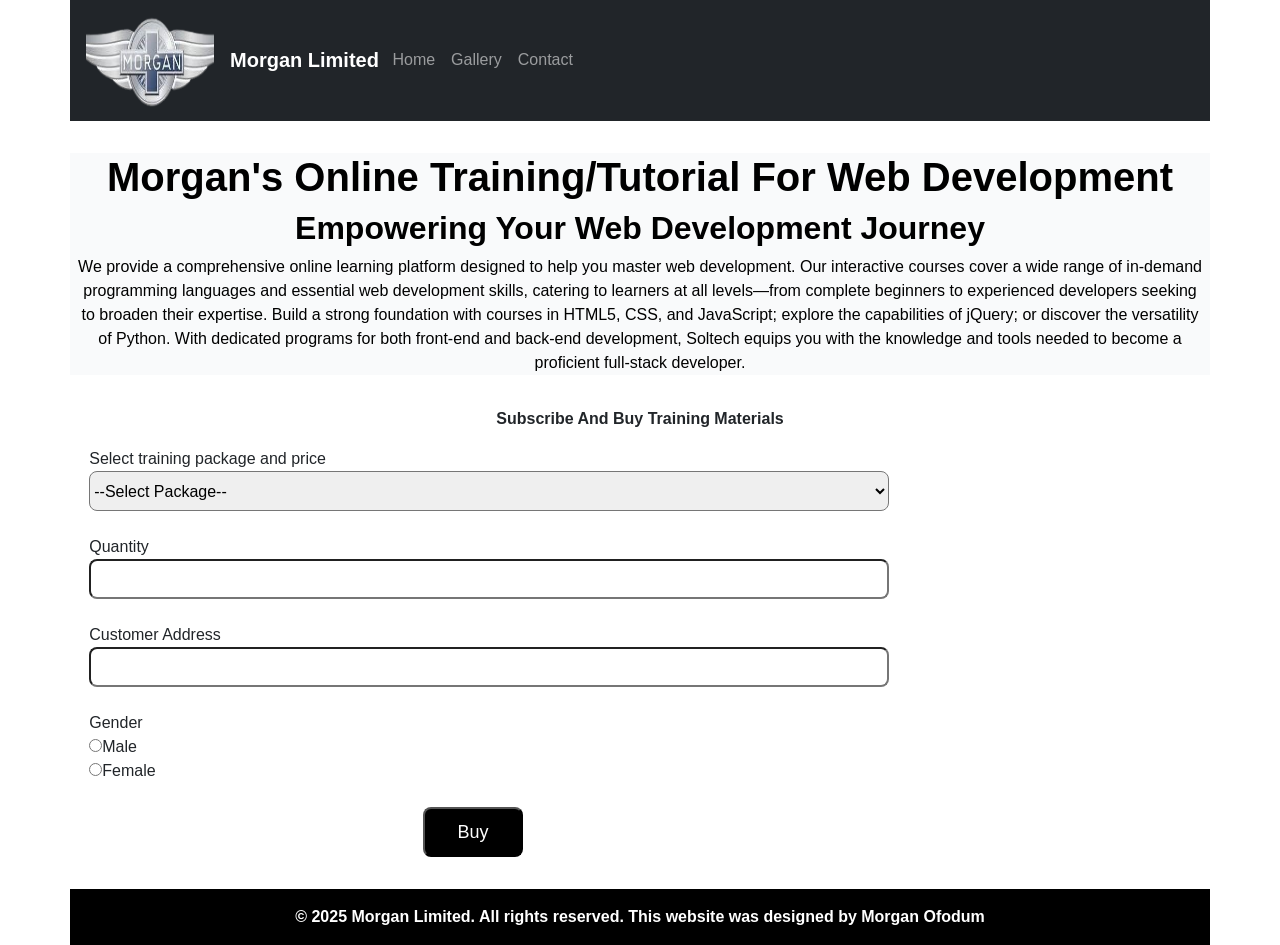
<file: index.html>
<!doctype html>
<html lang="en">
  <head>
    <meta charset="UTF-8" />
    <meta name="viewport" content="width=device-width, initial-scale=1.0" />
    <link
      href="https://api.fontshare.com/v2/css?f[]=general-sans@400,500,600,700&display=swap"
      rel="stylesheet"
    />
    <!-- Latest compiled and minified CSS -->
    <link
      href="https://cdn.jsdelivr.net/npm/bootstrap@5.3.3/dist/css/bootstrap.min.css"
      rel="stylesheet"
    />
    <!-- Latest compiled JavaScript -->
    <script src="https://cdn.jsdelivr.net/npm/bootstrap@5.3.3/dist/js/bootstrap.bundle.min.js"></script>
    <link rel="stylesheet" href="styles/components/purchaseFormDiv.css" />
    <link rel="stylesheet" href="styles/components/foot.css" />
    <link rel="stylesheet" href="styles/components/final.css" />
    <link rel="stylesheet" href="styles/components/header.css" />
    <link rel="stylesheet" href="styles/components/intro.css" />
    <link rel="stylesheet" href="styles/style.css" />
    <title>Morgan Limited</title>
  </head>
  <body>
    <nav class="navbar navbar-expand-sm navbar-dark bg-dark container header">
      <div class="container container-fluid">
        <img
          src="images/logo.png"
          class="navbar-brand header__logo"
          alt="logo"
          id="logo"
        /><a id="logo-anch" class="navbar-brand" href="#"
          ><strong>Morgan Limited</strong></a
        >
        <button
          class="navbar-toggler"
          type="button"
          data-bs-toggle="collapse"
          data-bs-target="#mNavbar"
        >
          <span class="navbar-toggler-icon"></span>
        </button>
        <div class="collapse navbar-collapse" id="mNavbar">
          <ul class="navbar-nav me-auto">
            <li class="nav-item">
              <a
                class="nav-link"
                href="https://mymorgan.morganugochukwu.com/index.html"
                >Home</a
              >
            </li>
            <li class="nav-item">
              <a
                class="nav-link"
                href="https://mymorgan.morganugochukwu.com/gallery.html"
                >Gallery</a
              >
            </li>
            <li class="nav-item">
              <a
                class="nav-link"
                href="https://mymorgan.morganugochukwu.com/contact.html"
                >Contact</a
              >
            </li>
          </ul>
        </div>
      </div>
    </nav>
    <main>
      <section class="intro container gapSpace">
        <h1 class="intro__h1">
          <strong>Morgan's Online Training/Tutorial For Web Development</strong>
        </h1>
        <h2 class="intro__h2">Empowering Your Web Development Journey</h2>
        <p class="intro__p1">
          We provide a comprehensive online learning platform designed to help
          you master web development. Our interactive courses cover a wide range
          of in-demand programming languages and essential web development
          skills, catering to learners at all levels—from complete beginners to
          experienced developers seeking to broaden their expertise. Build a
          strong foundation with courses in HTML5, CSS, and JavaScript; explore
          the capabilities of jQuery; or discover the versatility of Python.
          With dedicated programs for both front-end and back-end development,
          Soltech equips you with the knowledge and tools needed to become a
          proficient full-stack developer.
        </p>
      </section>
      <section class="final container gapSpace">
        <p class="final__p1">Subscribe And Buy Training Materials</p>
        <div>
          <form class="final_form">
            <label class="final__formLabel"
              >Select training package and price</label
            >
            <br />
            <select id="mTrain" name="mDropdown" required>
              <option>--Select Package--</option>
              <option value="20">Starters Package €20</option>
              <option value="50">Professional Package €50</option>
            </select>
            <br /><br />
            <label class="final__formLabel">Quantity</label>
            <br />
            <input type="number" id="pfNumber" required />
            <br /><br />
            <label class="final__formLabel">Customer Address</label>
            <br />
            <input type="text" id="pfAddress" required />
            <br /><br />
            <label class="final__formLabel">Gender</label>
            <br />
            <input type="radio" name="genderButton" id="m" required />Male
            <br />
            <input type="radio" name="genderButton" id="f" required />Female
            <br /><br />
            <input
              type="button"
              value="Buy"
              id="pfSubmit"
              onclick="ValidateAndCalculate()"
            />
            <div class="purchaseFormDiv gapSpace">
              <p id="pInfo" class="purchaseFormDiv__other"></p>
              <p id="product" class="purchaseFormDiv__other"></p>
              <p id="pQuantity" class="purchaseFormDiv__other"></p>
              <p id="cAddress" class="purchaseFormDiv__other"></p>
              <p id="gFM" class="purchaseFormDiv__other"></p>
              <p id="pTotal" class="purchaseFormDiv__other"></p>
            </div>
          </form>
        </div>
      </section>
    </main>
    <footer class="container gapSpace foot">
      &copy; 2025 Morgan Limited. All rights reserved. This website was designed
      by Morgan Ofodum
    </footer>
    <script src="script.js"></script>
  </body>
</html>
</file>
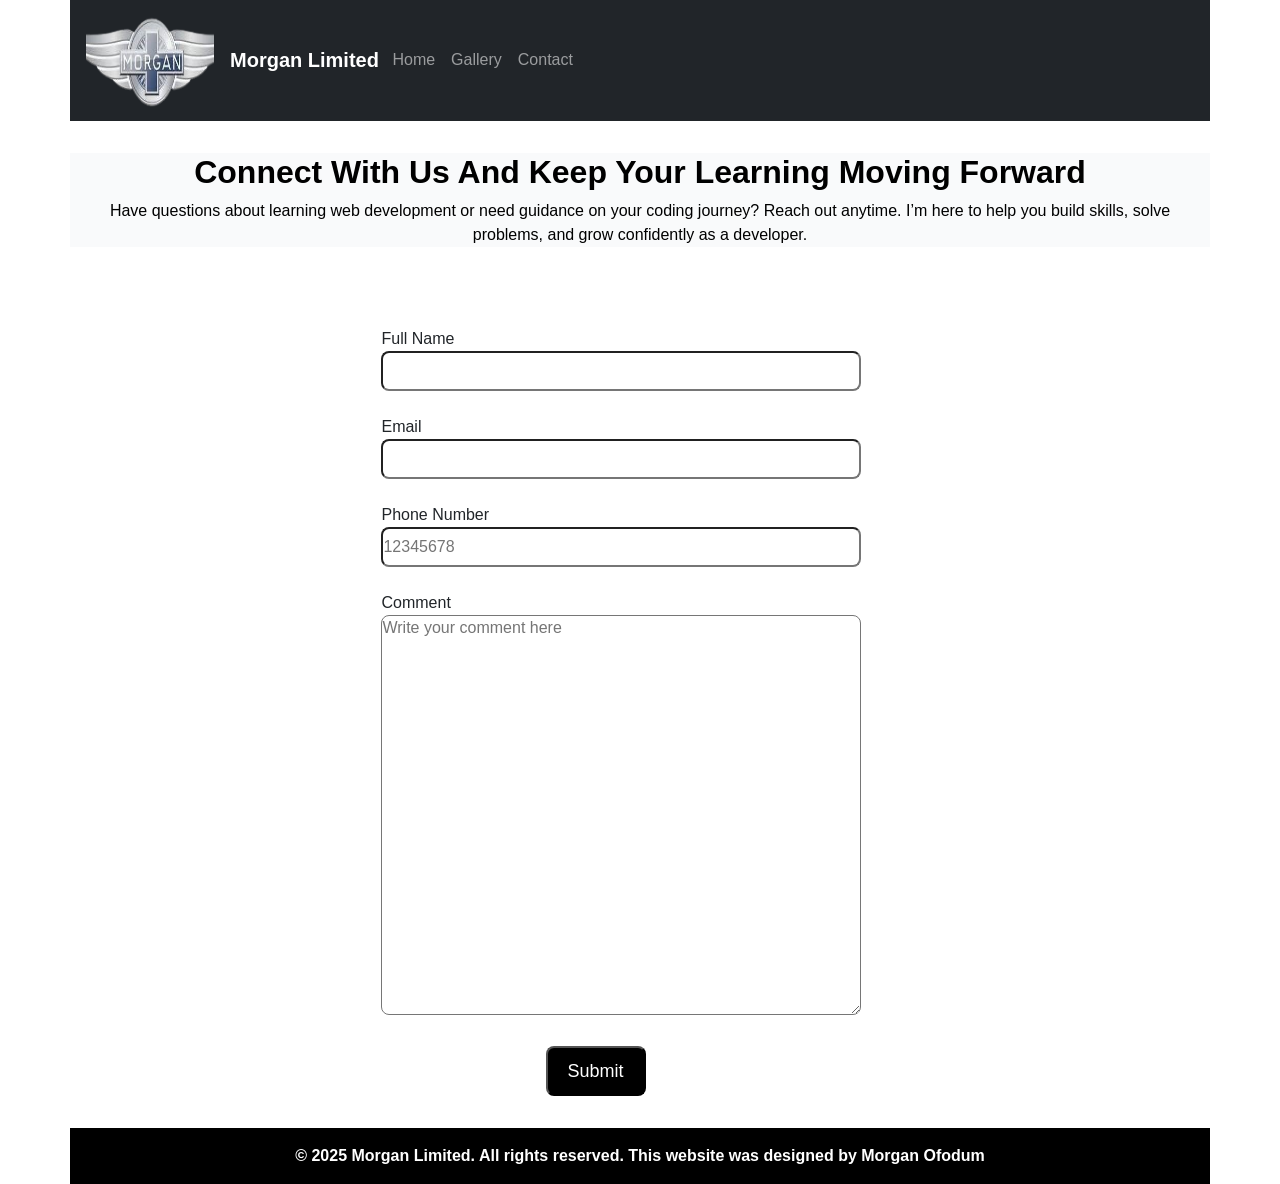
<file: contact.html>
<!doctype html>
<html lang="en">
  <head>
    <meta charset="UTF-8" />
    <meta name="viewport" content="width=device-width, initial-scale=1.0" />
    <link
      href="https://api.fontshare.com/v2/css?f[]=general-sans@400,500,600,700&display=swap"
      rel="stylesheet"
    />
    <!-- Latest compiled and minified CSS -->
    <link
      href="https://cdn.jsdelivr.net/npm/bootstrap@5.3.3/dist/css/bootstrap.min.css"
      rel="stylesheet"
    />
    <!-- Latest compiled JavaScript -->
    <script src="https://cdn.jsdelivr.net/npm/bootstrap@5.3.3/dist/js/bootstrap.bundle.min.js"></script>
    <link rel="stylesheet" href="styles/components/contactForm.css" />
    <link rel="stylesheet" href="styles/components/contactBanner.css" />
    <link rel="stylesheet" href="styles/components/foot.css" />
    <link rel="stylesheet" href="styles/components/final.css" />
    <link rel="stylesheet" href="styles/components/header.css" />
    <link rel="stylesheet" href="styles/components/intro.css" />
    <link rel="stylesheet" href="styles/style.css" />
    <title>Contact: Morgan Ltd</title>
  </head>
  <body>
    <nav class="navbar navbar-expand-sm navbar-dark bg-dark container header">
      <div class="container container-fluid">
        <img
          src="images/logo.png"
          class="navbar-brand header__logo"
          alt="logo"
          id="logo"
        /><a id="logo-anch" class="navbar-brand" href="#"
          ><strong>Morgan Limited</strong></a
        >
        <button
          class="navbar-toggler"
          type="button"
          data-bs-toggle="collapse"
          data-bs-target="#mNavbar"
        >
          <span class="navbar-toggler-icon"></span>
        </button>
        <div class="collapse navbar-collapse" id="mNavbar">
          <ul class="navbar-nav me-auto">
            <li class="nav-item">
              <a
                class="nav-link"
                href="https://mymorgan.morganugochukwu.com/index.html"
                >Home</a
              >
            </li>
            <li class="nav-item">
              <a
                class="nav-link"
                href="https://mymorgan.morganugochukwu.com/gallery.html"
                >Gallery</a
              >
            </li>
            <li class="nav-item">
              <a
                class="nav-link"
                href="https://mymorgan.morganugochukwu.com/contact.html"
                >Contact</a
              >
            </li>
          </ul>
        </div>
      </div>
    </nav>
    <main>
      <section class="contactBanner container gapSpace">
        <h2 class="contactBanner__h2">
          Connect With Us And Keep Your Learning Moving Forward
        </h2>
        <p>
          Have questions about learning web development or need guidance on your
          coding journey? Reach out anytime. I’m here to help you build skills,
          solve problems, and grow confidently as a developer.
        </p>
      </section>
      <section class="contactForm container gapSpace">
        <div>
          <form
            action="mailto:gg@gmail.com"
            method="post"
            enctype="text/plain"
            class="contactForm__form"
          >
            <br /><br />
            <label class="contactForm__formLabel">Full Name</label>
            <br />
            <input type="text" class="contactForm__other" id="fName" />
            <br /><br />
            <label class="contactForm__formLabel">Email</label>
            <br />
            <input type="email" class="contactForm__other" id="email" />
            <br /><br />
            <label class="contactForm__formLabel">Phone Number</label>
            <br />
            <input
              type="tel"
              placeholder="12345678"
              class="contactForm__other"
              id="pNumber"
            />
            <br /><br />
            <label class="contactForm__formLabel">Comment</label>
            <br />
            <textarea
              id="message"
              placeholder="Write your comment here"
            ></textarea>
            <br /><br />
            <input
              type="submit"
              value="Submit"
              id="pSubmit"
              onclick="return validateForm();"
            />
          </form>
        </div>
      </section>
    </main>
    <footer class="container gapSpace foot">
      &copy; 2025 Morgan Limited. All rights reserved. This website was designed
      by Morgan Ofodum
    </footer>
    <script src="script.js"></script>
  </body>
</html>
</file>
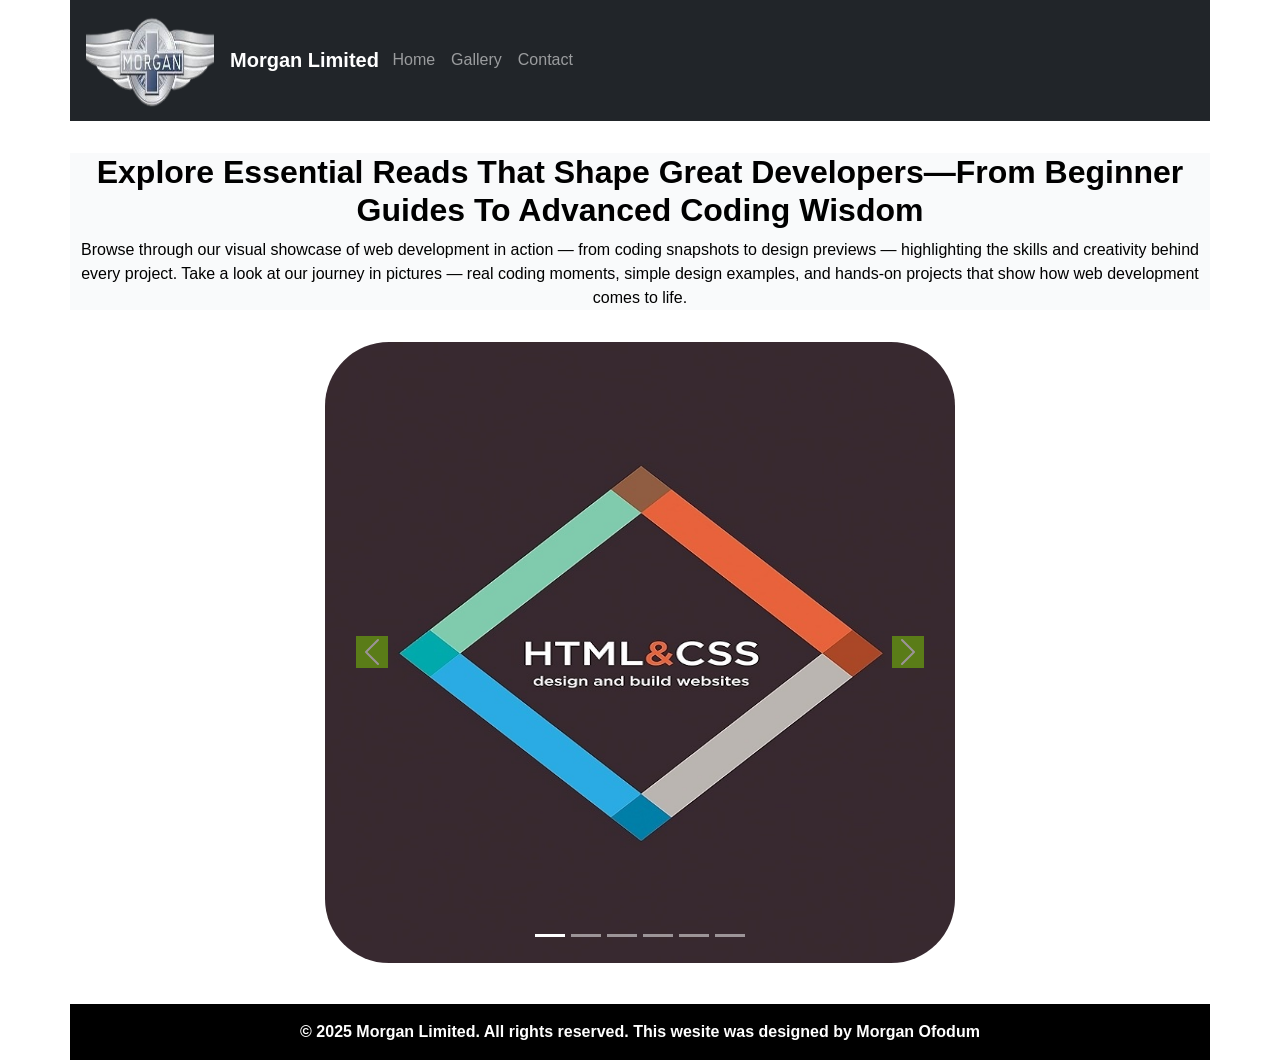
<file: gallery.html>
<!doctype html>
<html lang="en">
  <head>
    <meta charset="UTF-8" />
    <meta name="viewport" content="width=device-width, initial-scale=1.0" />
    <link
      href="https://api.fontshare.com/v2/css?f[]=general-sans@400,500,600,700&display=swap"
      rel="stylesheet"
    />
    <!-- Latest compiled and minified CSS -->
    <link
      href="https://cdn.jsdelivr.net/npm/bootstrap@5.3.3/dist/css/bootstrap.min.css"
      rel="stylesheet"
    />
    <!-- Latest compiled JavaScript -->
    <script src="https://cdn.jsdelivr.net/npm/bootstrap@5.3.3/dist/js/bootstrap.bundle.min.js"></script>
    <link rel="stylesheet" href="styles/components/gallery.css" />
    <link rel="stylesheet" href="styles/components/foot.css" />
    <link rel="stylesheet" href="styles/components/final.css" />
    <link rel="stylesheet" href="styles/components/header.css" />
    <link rel="stylesheet" href="styles/components/intro.css" />
    <link rel="stylesheet" href="styles/style.css" />
    <title>Gallery: Morgan Ltd</title>
  </head>
  <body>
    <nav class="navbar navbar-expand-sm navbar-dark bg-dark container header">
      <div class="container container-fluid">
        <img
          src="images/logo.png"
          class="navbar-brand header__logo"
          alt="logo"
          id="logo"
        /><a id="logo-anch" class="navbar-brand" href="#"
          ><strong>Morgan Limited</strong></a
        >
        <button
          class="navbar-toggler"
          type="button"
          data-bs-toggle="collapse"
          data-bs-target="#mNavbar"
        >
          <span class="navbar-toggler-icon"></span>
        </button>
        <div class="collapse navbar-collapse" id="mNavbar">
          <ul class="navbar-nav me-auto">
            <li class="nav-item">
              <a
                class="nav-link"
                href="https://mymorgan.morganugochukwu.com/index.html"
                >Home</a
              >
            </li>
            <li class="nav-item">
              <a
                class="nav-link"
                href="https://mymorgan.morganugochukwu.com/gallery.html"
                >Gallery</a
              >
            </li>
            <li class="nav-item">
              <a
                class="nav-link"
                href="https://mymorgan.morganugochukwu.com/contact.html"
                >Contact</a
              >
            </li>
          </ul>
        </div>
      </div>
    </nav>
    <main>
      <section class="gallery container gapSpace">
        <h2 class="gallery__h2">
          Explore Essential Reads That Shape Great Developers—From Beginner
          Guides To Advanced Coding Wisdom
        </h2>
        <p>
          Browse through our visual showcase of web development in action — from
          coding snapshots to design previews — highlighting the skills and
          creativity behind every project. Take a look at our journey in
          pictures — real coding moments, simple design examples, and hands‑on
          projects that show how web development comes to life.
        </p>
      </section>
      <section class="container gapSpace">
        <div class="galleryDiv">
          <div id="carouselImg" class="carousel slide" data-bs-ride="carousel">
            <div class="carousel-inner">
              <div class="carousel-item active">
                <img class="galleryImg" src="images/1.jpg" alt="Html book" />
              </div>
              <div class="carousel-item">
                <img class="galleryImg" src="images/2.jpg" alt="python book" />
              </div>
              <div class="carousel-item">
                <img
                  class="galleryImg"
                  src="images/3.jpg"
                  alt="javascript book"
                />
              </div>
              <div class="carousel-item">
                <img
                  class="galleryImg"
                  src="images/4.png"
                  alt="javascript deep learning"
                />
              </div>
              <div class="carousel-item">
                <img class="galleryImg" src="images/5.png" alt="learn python" />
              </div>
              <div class="carousel-item">
                <img
                  class="galleryImg"
                  src="images/6.jpg"
                  alt="collage of programming books"
                />
              </div>
            </div>
            <!-- Left and right controls/icons -->
            <button
              class="carousel-control-prev"
              type="button"
              data-bs-target="#carouselImg"
              data-bs-slide="prev"
            >
              <span class="carousel-control-prev-icon"></span>
            </button>
            <button
              class="carousel-control-next"
              type="button"
              data-bs-target="#carouselImg"
              data-bs-slide="next"
            >
              <span class="carousel-control-next-icon"></span>
            </button>
            <!-- Indicators/dots -->
            <div class="carousel-indicators">
              <button
                type="button"
                data-bs-target="#carouselImg"
                data-bs-slide-to="0"
                class="active"
              ></button>
              <button
                type="button"
                data-bs-target="carouselImg"
                data-bs-slide-to="1"
              ></button>
              <button
                type="button"
                data-bs-target="#carouselImg"
                data-bs-slide-to="2"
              ></button>
              <button
                type="button"
                data-bs-target="#carouselImg"
                data-bs-slide-to="3"
              ></button>
              <button
                type="button"
                data-bs-target="#carouselImg"
                data-bs-slide-to="4"
              ></button>
              <button
                type="button"
                data-bs-target="#carouselImg"
                data-bs-slide-to="5"
              ></button>
            </div>
          </div>
        </div>
      </section>
    </main>
    <footer class="container gapSpace foot">
      &copy; 2025 Morgan Limited. All rights reserved. This wesite was designed
      by Morgan Ofodum
    </footer>
  </body>
</html>
</file>
<file: styles/components/purchaseFormDiv.css>
.purchaseFormDiv{
  background-color: oklch(96.7% 0.003 264.542);
  color: black;
  border-radius: solid 10rem oklch(96.7% 0.003 264.542);
  width: 50%;
  display: block;
}
.purchaseFormDiv__other{
  font-weight: 500;
}
#pInfo{
  text-decoration: solid 2px underline;
}
</file>
<file: styles/components/foot.css>
.foot{
  background-color: black;
  padding: 1rem;
  color: white;
  font-weight: bold;
  text-align: center;
}



/* xs */
/* @media (min-width: 475px){
  .container{
    max-width: 475px;
  }
} */
/* custom */
/* @media (min-width: 576px){
  .container{
    max-width: 576px;
  }
} */
/* sm */
/* @media (min-width: 640px){
  .container{
    max-width: 640px;
  }
} */
/* md */
/* @media (min-width: 768px){
  .container{
    max-width: 768px;
  }
} */
/* lg */
/* @media (min-width: 1024px){
  .container{
    max-width: 1024px;
  }
} */
/* xl */
/* @media (min-width: 1280px){
  .container{
    max-width: 1280px;
  }
} */
</file>
<file: styles/components/final.css>
.final_form{
  margin-left: 1%;
  /* background-color: chartreuse; */
}
.final__formLabel{
  font-weight: 500;
}
.final__p1{
  text-align: center;
  font-weight: 600;
}
#mTrain,#pfNumber,#pfAddress{
  width: 400px;
  height: 40px;
  font-size: 16px;
  border-radius: 0.5rem;
}
#pfSubmit{
  margin-left: 20%;
  width: 100px;
  height: 50px;
  font-size: 18px;
  background-color: black;
  color: white;
  border-radius: 0.5rem;
}

/* xs */
/* @media (min-width: 475px){
  .container{
    max-width: 475px;
  }
} */
/* custom */
/* @media (min-width: 576px){
  .container{
    max-width: 576px;
  }
} */
/* sm */
/* @media (min-width: 640px){
 #mTrain,#pfNumber,#pfAddress{
  width: 400px;
  font-size: 16px;
}
#pfSubmit{
  margin-left: 15%;
  width: 100px;
  height: 40px;
  font-size: 18px;
}
} */
/* md */
@media (min-width: 768px){
  #mTrain,#pfNumber,#pfAddress{
  width: 600px;
}
}
/* lg */
@media (min-width: 1024px){
  #mTrain,#pfNumber,#pfAddress{
  width: 800px;
}
#pfSubmit{
  margin-left: 30%;
}
}
/* xl */
/* @media (min-width: 1280px){
  .container{
    max-width: 1280px;
  }
} */
</file>
<file: styles/components/header.css>
/* xs */
/* @media (min-width: 475px){
  .container{
    max-width: 475px;
  }
} */
/* custom */
@media (min-width: 576px){
  .header__logo{
    width: 8rem;
    height: 6.56rem;
  }
}
/* sm */
/* @media (min-width: 640px){
  .container{
    max-width: 640px;
  }
} */
/* md */
/* @media (min-width: 768px){
  .container{
    max-width: 768px;
  }
} */
/* lg */
/* @media (min-width: 1024px){
  .container{
    max-width: 1024px;
  }
} */
/* xl */
/* @media (min-width: 1280px){
  .container{
    max-width: 1280px;
  }
} */
</file>
<file: styles/components/intro.css>
.intro{
  text-align: center;
  background-color: oklch(98.5% 0.002 247.839);
  color: black;
  border-radius: solid 5rem oklch(90% 0.002 247.839);
}
.intro__h2{
  font-weight: 600;
}

/* xs */
/* @media (min-width: 475px){
  .container{
    max-width: 475px;
  }
} */
/* custom */

/* sm */
/* @media (min-width: 640px){
  .container{
    max-width: 640px;
  }
} */
/* md */
/* @media (min-width: 768px){
  .container{
    max-width: 768px;
  }
} */
/* lg */
/* @media (min-width: 1024px){
  .container{
    max-width: 1024px;
  }
} */
/* xl */
/* @media (min-width: 1280px){
  .container{
    max-width: 1280px;
  }
} */
</file>
<file: styles/style.css>
/* xs */
/* @media (min-width: 475px){
  .container{
    max-width: 475px;
  }
} */
/* custom */
/* @media (min-width: 576px){
  .container{
    max-width: 576px;
  }
} */
/* sm */
/* @media (min-width: 640px){
  .container{
    max-width: 640px;
  }
} */
/* md */
/* @media (min-width: 768px){
  .container{
    max-width: 768px;
  }
} */
/* lg */
/* @media (min-width: 1024px){
  .container{
    max-width: 1024px;
  }
} */
/* xl */
/* @media (min-width: 1280px){
  .container{
    max-width: 1280px;
  }
} */


*{
  margin: 0;
  padding: 0;
  box-sizing: border-box;
}
html{
  scroll-behavior: smooth;
}
body{
  font-family: 'General Sans', sans-serif;
}

#logo-anch{
  margin-right: 0.5%;
}
.container{
  width: 100%;
  margin-left: auto;
  margin-right: auto;
  padding-left: 0.5rem;
  padding-right: 0.5rem;
  /* border: 1px solid red; */
}
.gapSpace{
  margin-top: 2rem;
}
</file>
<file: styles/components/contactForm.css>
.contactForm__form{
  margin-left: 4%;
  /* background-color: chartreuse; */
}
.contactForm__formLabel{
  font-weight: 500;
}
.contactForm__p1{
  text-align: center;
  font-weight: 600;
}
.contactForm__other{
  width: 30rem;
  height: 2.5rem;
  font-size: 1em;
  border-radius: 0.5rem;
}

#pSubmit{
  margin-left: 37%;
  width: 6.25rem;
  height: 3.13rem;
  font-size: 1.125em;
  background-color: black;
  color: white;
  border-radius: 0.5rem;
}
#message{
  width: 30rem;
  height: 25rem;
  border-radius: 0.5rem;
}

/* xs */
@media (min-width: 475px){
  .contactForm__other{
  width: 26rem;
}
#message{
  width: 26rem;
}
}
/* custom */
@media (min-width: 576px){
  #pSubmit{
  margin-left: 31%;
}
}
/* sm */
@media (min-width: 640px){
  #pSubmit{
  margin-left: 29%;
}
}
/* md */
@media (min-width: 768px){
  .contactForm__form{
  margin-left: 15%;
}
#pSubmit{
  margin-left: 30%;
}
}
/* custom */
@media (min-width: 992px){
.contactForm__form{
  margin-left: 29%;
}
  #pSubmit{
  margin-left: 22%;
}
}
/* lg */
@media (min-width: 1024px){
 .contactForm__other{
  width: 30rem;
}
.contactForm__form{
  margin-left: 27%;
}
#message{
  width: 30rem;
}
#pSubmit{
  margin-left: 20%;
}
}
/* xl */
/* @media (min-width: 1280px){
  .container{
    max-width: 1280px;
  }
} */
</file>
<file: styles/components/contactBanner.css>
.contactBanner{
  text-align: center;
  background-color: oklch(98.5% 0.002 247.839);
  color: black;
  border-radius: solid 5rem oklch(90% 0.002 247.839);
}
.contactBanner__h2{
  font-weight: 600;
}


/* xs */
/* @media (min-width: 475px){
  .container{
    max-width: 475px;
  }
} */
/* custom */

/* sm */
/* @media (min-width: 640px){
  .container{
    max-width: 640px;
  }
} */
/* md */
/* @media (min-width: 768px){
  .container{
    max-width: 768px;
  }
} */
/* lg */
/* @media (min-width: 1024px){
  .container{
    max-width: 1024px;
  }
} */
/* xl */
/* @media (min-width: 1280px){
  .container{
    max-width: 1280px;
  }
} */
</file>
<file: styles/components/gallery.css>
.gallery{
  text-align: center;
  background-color: oklch(98.5% 0.002 247.839);
  color: black;
  border-radius: solid 5rem oklch(90% 0.002 247.839);
}
.gallery__h2{
  font-weight: 600;
}
.galleryDiv{
  /* border: solid 2px green; */
  width: 56%;
  height: 70vh;
  /* border-radius: 4rem; */
  margin-left: 22%;
}
.carousel-inner{
  width: 100%;
  height: 69vh;
  /* border-radius: 4rem; */
}
.galleryImg{
  width: 100%;
  height: 69vh;
  border-radius: 4rem;
}

.carousel-control-prev-icon,.carousel-control-next-icon{
  background-color: oklch(76.8% 0.233 130.85);
}

/* xs */
/* @media (min-width: 475px){
  .container{
    max-width: 475px;
  }
} */
/* custom */

/* sm */
/* @media (min-width: 640px){
  .container{
    max-width: 640px;
  }
} */
/* md */
/* @media (min-width: 768px){
  .container{
    max-width: 768px;
  }
} */
/* lg */
/* @media (min-width: 1024px){
  .container{
    max-width: 1024px;
  }
} */
/* xl */
/* @media (min-width: 1280px){
  .container{
    max-width: 1280px;
  }
} */
</file>
